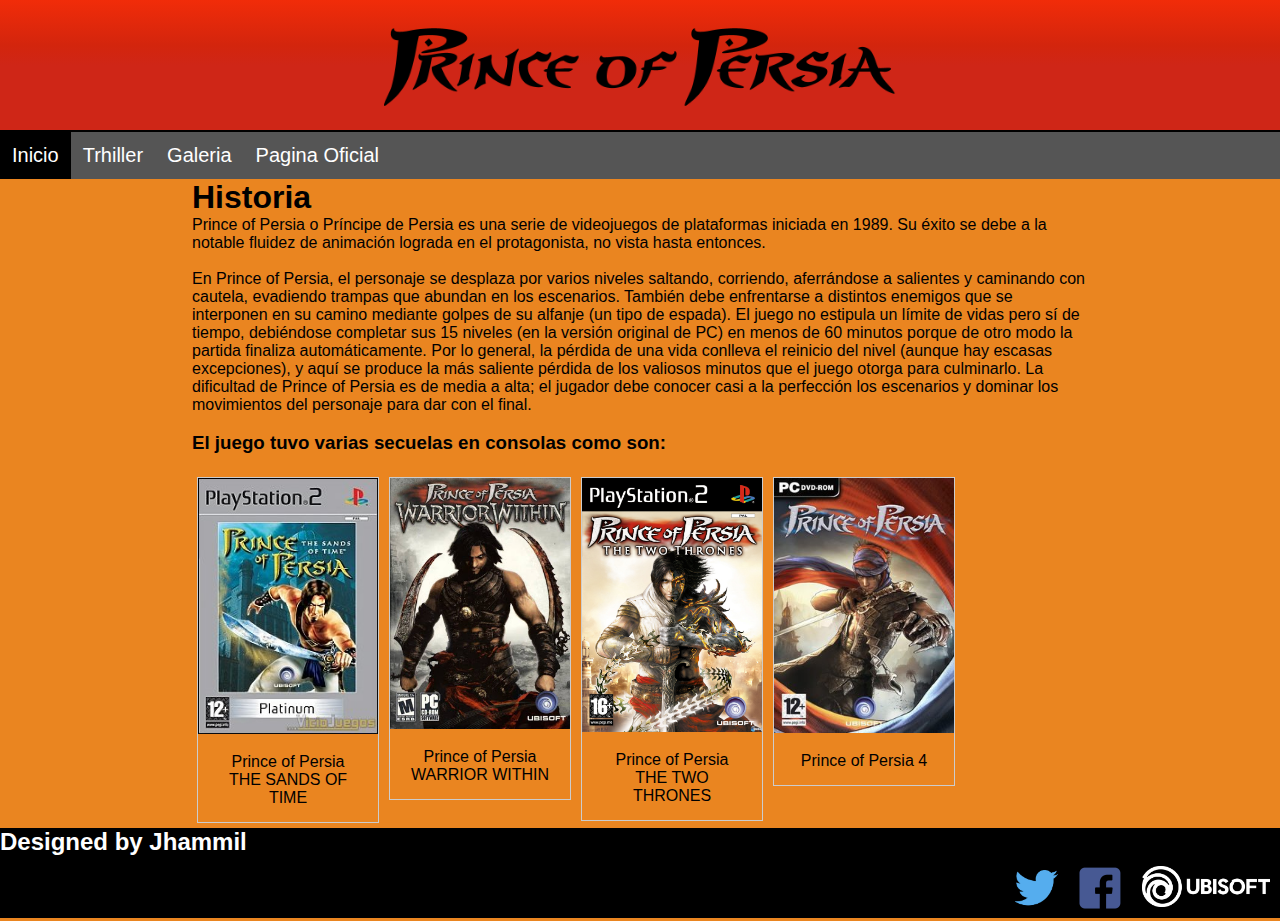
<file: index.html>
<!DOCTYPE html>
<html>
<head>
	<meta charset="utf-8">
	<title>Prince of Persia</title>
	<link rel="stylesheet" type="text/css" href="estilos.css">
</head>
<body>
	<header>
		<div class="logo">
		<img src="Titulo2.jpg" alt="Titulo_sin_fondo"; width="40%">
	</div>
	</header>
	<div class="navbar">
  		<a class="active" href="#"><i class="fa fa-fw fa-home"></i>Inicio</a> 
  		<a href="trailer.html"><i class="fa fa-fw fa-search"></i>Trhiller</a> 
  		<a href="#"><i class="fa fa-fw fa-envelope"></i>Galeria</a> 
  		<a href="#"><i class="fa fa-fw fa-user"></i> Pagina Oficial</a>
	</div>
	<div class="clearfix"></div>
	</div>
	<div id="container">		
		<h1>Historia</h1>
		<p>Prince of Persia o Príncipe de Persia es una serie de videojuegos de plataformas iniciada en 1989. Su éxito se debe a la notable fluidez de animación lograda en el protagonista, no vista hasta entonces.</p><br>
		<p>En Prince of Persia, el personaje se desplaza por varios niveles saltando, corriendo, aferrándose a salientes y caminando con cautela, evadiendo trampas que abundan en los escenarios. También debe enfrentarse a distintos enemigos que se interponen en su camino mediante golpes de su alfanje (un tipo de espada). El juego no estipula un límite de vidas pero sí de tiempo, debiéndose completar sus 15 niveles (en la versión original de PC) en menos de 60 minutos porque de otro modo la partida finaliza automáticamente. Por lo general, la pérdida de una vida conlleva el reinicio del nivel (aunque hay escasas excepciones), y aquí se produce la más saliente pérdida de los valiosos minutos que el juego otorga para culminarlo. La dificultad de Prince of Persia es de media a alta; el jugador debe conocer casi a la perfección los escenarios y dominar los movimientos del personaje para dar con el final.</p><br>
		<h3> El juego tuvo varias secuelas en consolas como son:</h3><br>
		<div class="gallery">
			<a href="Prince of Persia THE SANDS OF TIME.html"><img src="Portada_pop1-1.jpg" alt="Principe" ></a>
			<div class="desc">Prince of Persia <br>THE SANDS OF TIME</div>
		</div>
		<div class="gallery">
			<a href=""><img src="Portada_pop2.jpg" alt="Principe2"></a>
			<div class="desc">Prince of Persia WARRIOR WITHIN</div>
		</div>
		<div class="gallery">
			<img src="Portada_pop3-1.jpg" alt="Principe3">
			<div class="desc">Prince of Persia<br>
			THE TWO THRONES</div>				
			</a>
		</div>
		<div class="gallery">
			<img src="Portada_pop3.jpg" alt="Principe3">
			<div class="desc">Prince of Persia 4</div>				
			</a>
		</div>
	</div>
	<div class="clearfix"></div>
	<footer>
		<h2>Designed by Jhammil</h2>
		<div class="Ubisoft">
			<a href="https://www.ubisoft.com/en-us/game/prince-of-persia/" target="_blank"><img src="Ubisoft.png" alt="Ubisoft" width="100%"></a>
		</div>
		<div class="foot">
			<a href="https://www.facebook.com/ubisoft" target="_blank"><img src="Facebook.jpg" alt="Facebook" ></a>
		</div>
		<div class="foot">
			<a href="https://twitter.com/Ubisoft" target="_blank"><img src="twitter.jpg" alt="Twitter" ></a>
		</div>
	</footer>
</body>
</html>
</file>
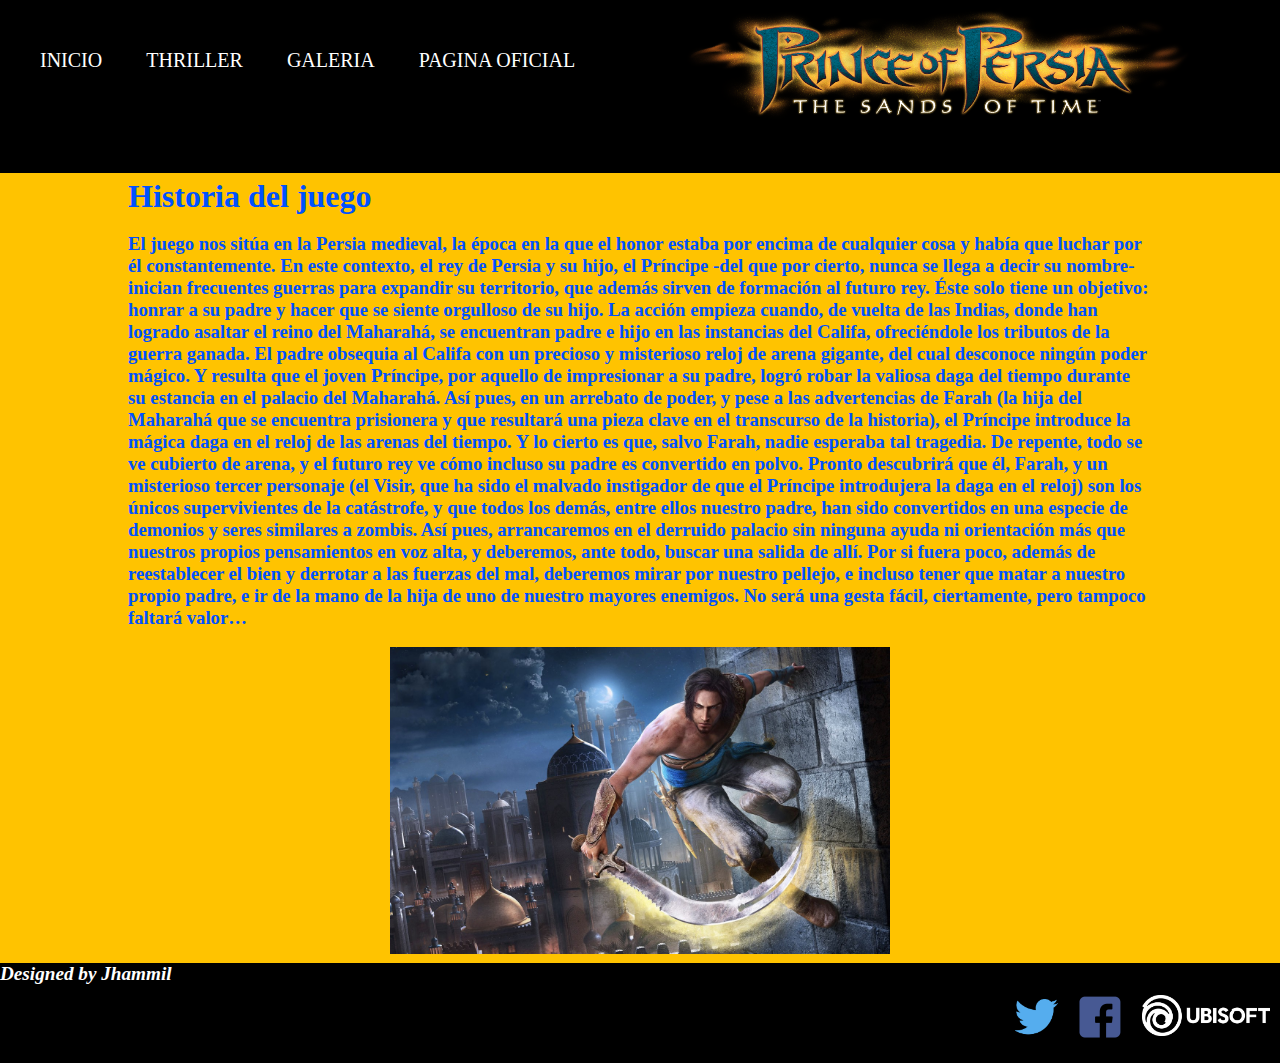
<file: Prince of Persia THE SANDS OF TIME.html>
<!DOCTYPE html>
<html>
<head>
	<title>Prince of Persia THE SANDS OF TIME</title>
	<link class="titulo" rel="stylesheet" type="text/css" href="arenas_del_tiempo.css">
</head>
<body>
	<header>
		<div class="cabeza">
		
		<img src="arenas_del_tiempo_titulo.png" alt="Titulo_sin_fondo"; width="40%" class="logo">
		
			<nav>
				<ul>
					<li>
						<a href="index.html">Inicio</a>
					</li>
					<li>
						<a href="traile.html">Thriller</a>
					</li>
					<li>
						<a href="">Galeria</a>
					</li>
					<li>
						<a href="">Pagina oficial</a>
					</li>
				</ul>
			</nav>
		</div>
	</header>

	<div id="container">
		<h1>Historia del juego</h1><br>
		<h3>El juego nos sitúa en la Persia medieval, la época en la que el honor estaba por encima de cualquier cosa y había que luchar por él constantemente. En este contexto, el rey de Persia y su hijo, el Príncipe -del que por cierto, nunca se llega a decir su nombre- inician frecuentes guerras para expandir su territorio, que además sirven de formación al futuro rey. Éste solo tiene un objetivo: honrar a su padre y hacer que se siente orgulloso de su hijo. La acción empieza cuando, de vuelta de las Indias, donde han logrado asaltar el reino del Maharahá, se encuentran padre e hijo en las instancias del Califa, ofreciéndole los tributos de la guerra ganada. El padre obsequia al Califa con un precioso y misterioso reloj de arena gigante, del cual desconoce ningún poder mágico. Y resulta que el joven Príncipe, por aquello de impresionar a su padre, logró robar la valiosa daga del tiempo durante su estancia en el palacio del Maharahá. Así pues, en un arrebato de poder, y pese a las advertencias de Farah (la hija del Maharahá que se encuentra prisionera y que resultará una pieza clave en el transcurso de la historia), el Príncipe introduce la mágica daga en el reloj de las arenas del tiempo. Y lo cierto es que, salvo Farah, nadie esperaba tal tragedia. De repente, todo se ve cubierto de arena, y el futuro rey ve cómo incluso su padre es convertido en polvo. Pronto descubrirá que él, Farah, y un misterioso tercer personaje (el Visir, que ha sido el malvado instigador de que el Príncipe introdujera la daga en el reloj) son los únicos supervivientes de la catástrofe, y que todos los demás, entre ellos nuestro padre, han sido convertidos en una especie de demonios y seres similares a zombis. Así pues, arrancaremos en el derruido palacio sin ninguna ayuda ni orientación más que nuestros propios pensamientos en voz alta, y deberemos, ante todo, buscar una salida de allí. Por si fuera poco, además de reestablecer el bien y derrotar a las fuerzas del mal, deberemos mirar por nuestro pellejo, e incluso tener que matar a nuestro propio padre, e ir de la mano de la hija de uno de nuestro mayores enemigos. No será una gesta fácil, ciertamente, pero tampoco faltará valor…</h3><br>
		<div class="gallery" align="center">
			 <a target="_blank" href="pop1.jpg">
				<img src="pop1.jpg">
			</a>
		</div>
	</div>
	<div class="clearfix"></div>
	<footer>
		<h2>Designed by Jhammil</h2>
		<div class="Ubisoft">
			<a href="https://www.ubisoft.com/en-us/game/prince-of-persia/" target="_blank"><img src="Ubisoft.png" alt="Ubisoft" width="100%"></a>
		</div>
		<div class="foot">
			<a href="https://www.facebook.com/ubisoft" target="_blank"><img src="Facebook.jpg" alt="Facebook" ></a>
		</div>
		<div class="foot">
			<a href="https://twitter.com/Ubisoft" target="_blank"><img src="twitter.jpg" alt="Twitter" ></a>
		</div>
	</footer>
</body>
</html>
</file>
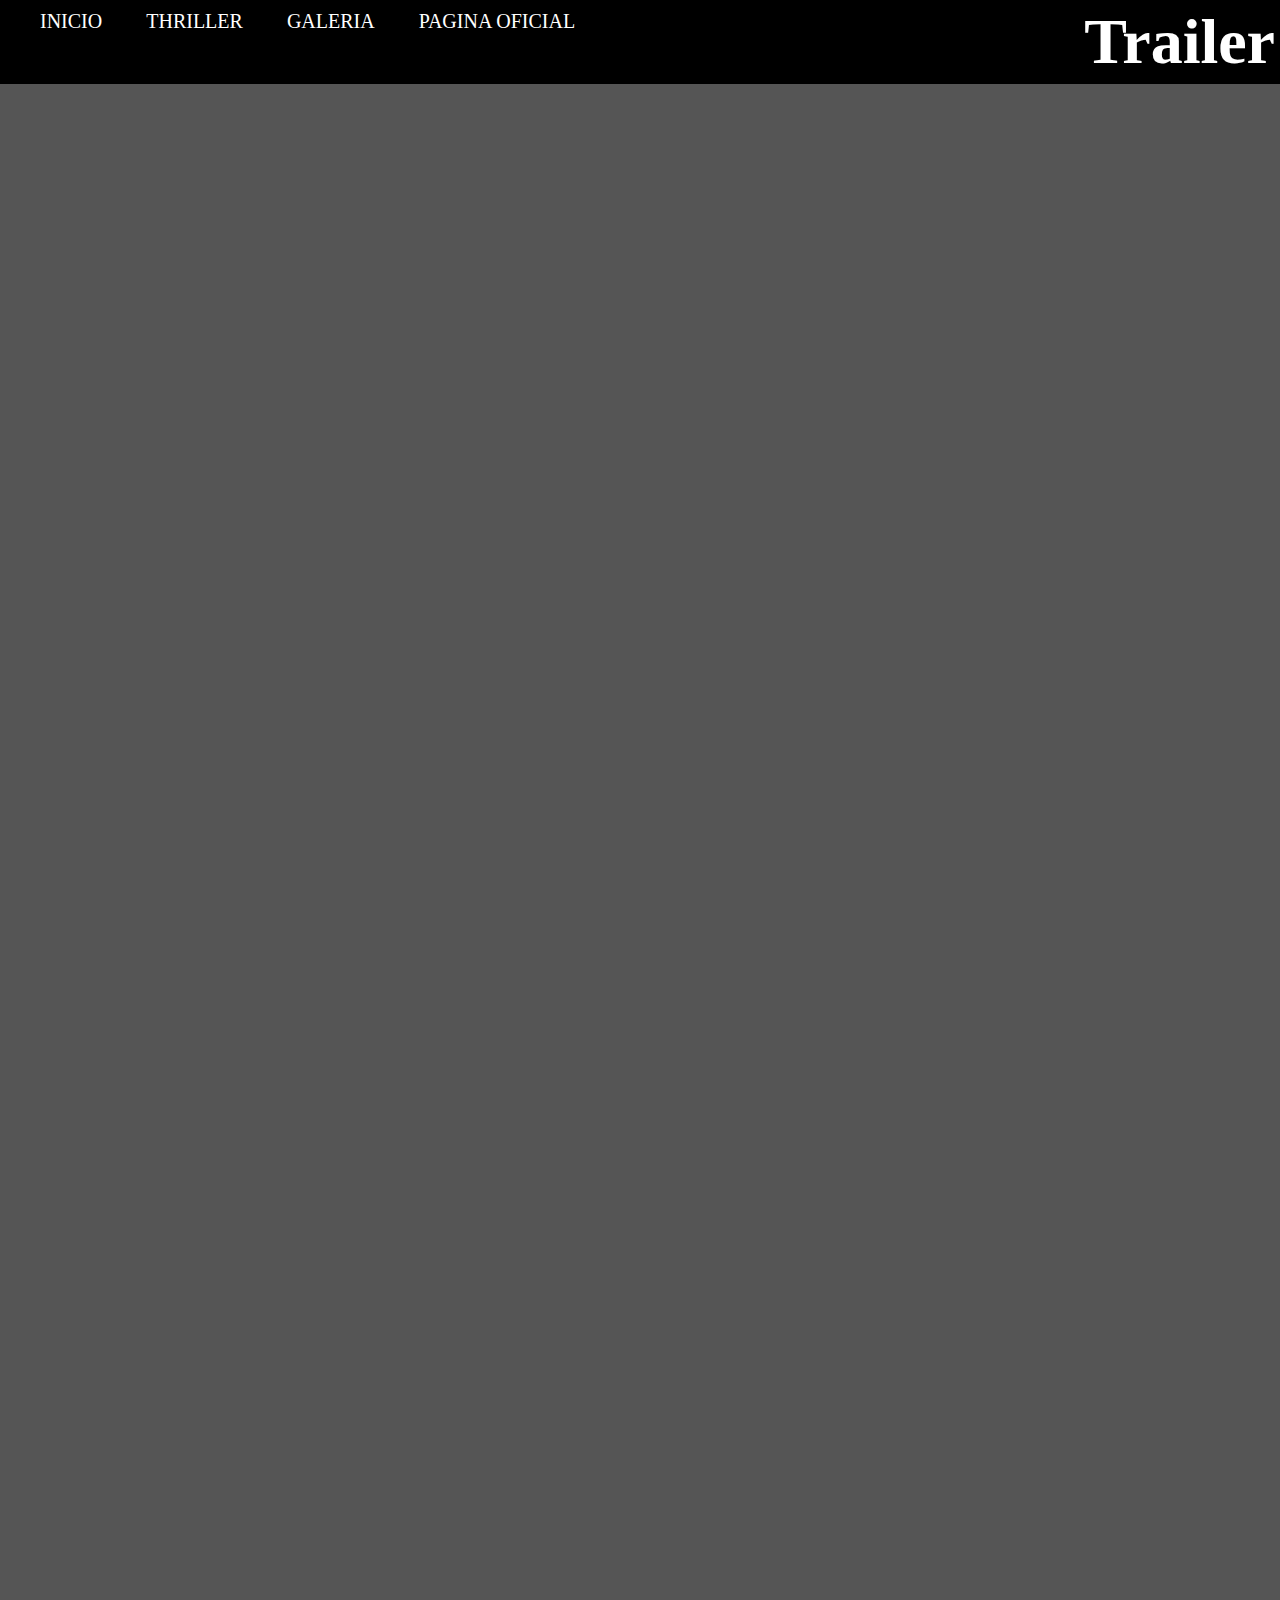
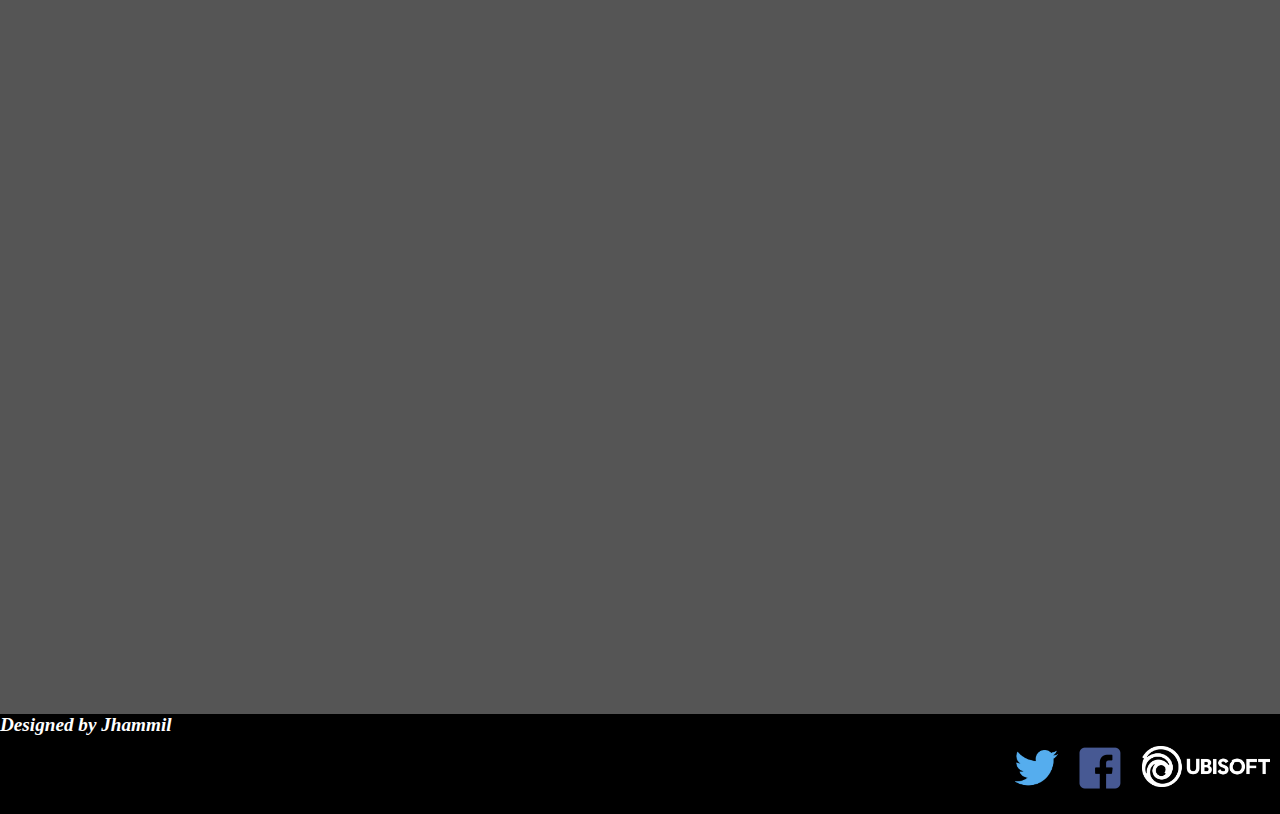
<file: trailer.html>
<!DOCTYPE html>
<html>
<head>
	<title></title>
	<meta charset="utf-8">
	<link rel="stylesheet" type="text/css" href="trailer.css">
</head>
<body>
	<header>
		<div class="cabeza">
			<h1>Trailer</h1>
			<nav>
				<ul>
					<li>
						<a href="index.html">Inicio</a>
					</li>
					<li>
						<a href="">Thriller</a>
					</li>
					<li>
						<a href="">Galeria</a>
					</li>
					<li>
						<a href="">Pagina oficial</a>
					</li>
				</ul>
			</nav>
		</div>
	</header>
	<div class="clearfix"></div>
	<div id="container">
		<div class="videos1">
			<iframe width="786" height="442" src="https://www.youtube.com/embed/rA2pZb13p4I" frameborder="0" allow="accelerometer; autoplay; clipboard-write; encrypted-media; gyroscope; picture-in-picture" allowfullscreen>hola</iframe>
		</div >
		<div class="videos2">
			<iframe width="589" height="442" src="https://www.youtube.com/embed/Prpg7NBi3FM" frameborder="0" allow="accelerometer; autoplay; clipboard-write; encrypted-media; gyroscope; picture-in-picture" allowfullscreen></iframe>
			<iframe width="786" height="442" src="https://www.youtube.com/embed/HuhCcyfHynM" frameborder="0" allow="accelerometer; autoplay; clipboard-write; encrypted-media; gyroscope; picture-in-picture" allowfullscreen></iframe>
		</div>
		<div class="videos3">
			<iframe width="589" height="442" src="https://www.youtube.com/embed/cZvrQwqf_Y4" frameborder="0" allow="accelerometer; autoplay; clipboard-write; encrypted-media; gyroscope; picture-in-picture" allowfullscreen></iframe>
			<iframe width="774" height="442" src="https://www.youtube.com/embed/58Gs9TI2fPg" frameborder="0" allow="accelerometer; autoplay; clipboard-write; encrypted-media; gyroscope; picture-in-picture" allowfullscreen></iframe>

		</div>

		
	</div>
	<footer>
		<h2>Designed by Jhammil</h2>
		<div class="Ubisoft">
			<a href="https://www.ubisoft.com/en-us/game/prince-of-persia/" target="_blank"><img src="Ubisoft.png" alt="Ubisoft" width="100%"></a>
		</div>
		<div class="foot">
			<a href="https://www.facebook.com/ubisoft" target="_blank"><img src="Facebook.jpg" alt="Facebook" ></a>
		</div>
		<div class="foot">
			<a href="https://twitter.com/Ubisoft" target="_blank"><img src="twitter.jpg" alt="Twitter" ></a>
		</div>
	</footer>
</body>
</html>
</file>
<file: estilos.css>
*{
	padding: 0px;
	margin: 0px;
}
body{
	background: /*#D6FDFF*/#EA8520;
	font-family: Helvetica;
}
header{
	background: /*#F5420D*/background: rgba(212,31,8,1);
background: -moz-linear-gradient(top, rgba(212,31,8,1) 0%, rgba(241,44,9,1) 0%, rgba(211,37,13,1) 35%, rgba(207,38,23,1) 50%, rgba(207,38,23,1) 100%);
background: -webkit-gradient(left top, left bottom, color-stop(0%, rgba(212,31,8,1)), color-stop(0%, rgba(241,44,9,1)), color-stop(35%, rgba(211,37,13,1)), color-stop(50%, rgba(207,38,23,1)), color-stop(100%, rgba(207,38,23,1)));
background: -webkit-linear-gradient(top, rgba(212,31,8,1) 0%, rgba(241,44,9,1) 0%, rgba(211,37,13,1) 35%, rgba(207,38,23,1) 50%, rgba(207,38,23,1) 100%);
background: -o-linear-gradient(top, rgba(212,31,8,1) 0%, rgba(241,44,9,1) 0%, rgba(211,37,13,1) 35%, rgba(207,38,23,1) 50%, rgba(207,38,23,1) 100%);
background: -ms-linear-gradient(top, rgba(212,31,8,1) 0%, rgba(241,44,9,1) 0%, rgba(211,37,13,1) 35%, rgba(207,38,23,1) 50%, rgba(207,38,23,1) 100%);
background: linear-gradient(to bottom, rgba(212,31,8,1) 0%, rgba(241,44,9,1) 0%, rgba(211,37,13,1) 35%, rgba(207,38,23,1) 50%, rgba(207,38,23,1) 100%);
filter: progid:DXImageTransform.Microsoft.gradient( startColorstr='#d41f08', endColorstr='#cf2617', GradientType=0 );;
	width: 100%;
	height: 130px;
	text-align: center;
	line-height: 100px;
}
.logo{
	/*margin: all;*/
	width: 100%;
	height: 50px;
	float: center;
}
.navbar {
  width: 100%;
  background-color: #555;
  overflow: auto;
  border-top: 2px solid;
}
.navbar a {
  float: left;
  padding: 12px;
  color: white;
  text-decoration: none;
  font-size: 20px;
}
.navbar a:hover {
  background-color: #background: rgba(212,31,8,1);
background: -moz-linear-gradient(top, rgba(212,31,8,1) 0%, rgba(241,44,9,1) 0%, rgba(211,37,13,1) 35%, rgba(207,38,23,1) 50%, rgba(207,38,23,1) 100%);
background: -webkit-gradient(left top, left bottom, color-stop(0%, rgba(212,31,8,1)), color-stop(0%, rgba(241,44,9,1)), color-stop(35%, rgba(211,37,13,1)), color-stop(50%, rgba(207,38,23,1)), color-stop(100%, rgba(207,38,23,1)));
background: -webkit-linear-gradient(top, rgba(212,31,8,1) 0%, rgba(241,44,9,1) 0%, rgba(211,37,13,1) 35%, rgba(207,38,23,1) 50%, rgba(207,38,23,1) 100%);
background: -o-linear-gradient(top, rgba(212,31,8,1) 0%, rgba(241,44,9,1) 0%, rgba(211,37,13,1) 35%, rgba(207,38,23,1) 50%, rgba(207,38,23,1) 100%);
background: -ms-linear-gradient(top, rgba(212,31,8,1) 0%, rgba(241,44,9,1) 0%, rgba(211,37,13,1) 35%, rgba(207,38,23,1) 50%, rgba(207,38,23,1) 100%);
background: linear-gradient(to bottom, rgba(212,31,8,1) 0%, rgba(241,44,9,1) 0%, rgba(211,37,13,1) 35%, rgba(207,38,23,1) 50%, rgba(207,38,23,1) 100%);
filter: progid:DXImageTransform.Microsoft.gradient( startColorstr='#d41f08', endColorstr='#cf2617', GradientType=0 );;
}

.active {
  background-color: #000;
}
.clearfix{
	clear:both;
}
#container{
	width: 70%;
	margin: 0px auto;
	/*border: 3px solid black;*/
}
/*GALERIA*/
div.gallery {
  margin: 5px;
  border: 1px solid #ccc;
  float: left;
  width: 180px;
}

div .gallery:hover {
  border: 1px solid #777;
}

div .gallery img {
  width: 100%;
  height: auto;
}

div .desc {
  padding: 15px;
  text-align: center;
}
/*FOOTER*/
footer{
	width: 100%;
	height: 90px;
	background: #000;
	color: white;

}
footer h2{
	font: oblique bold 120% cursive
	padding: 15px;
}
.foot img {	
	float: right;
	width: 5%;
	height: auto;
}
.Ubisoft{
	width: 10%;
	float: right;
	height: auto;
	padding: 10px;
}
</file>
<file: arenas_del_tiempo.css>
*{
	padding: 0px;
	margin: 0px;
}
body{
	background: #FFC300;
}
header{
	background: #000;
	width: 100%;
	height: 0 auto;
	text-align: center;
	line-height: 100px;
}
.clearfix{
	clear: both;
}
header::after {
	content:"";
	display: table;
	clear: both;
}
nav {
	float: left;
}
nav ul{
	margin: 0;
	padding: 10px;
	list-style: none;
}
nav li {
	display: inline-block;
	margin-left: 20px;
}
nav ul li a {
	padding: 10px;
	color: white;
	text-decoration-color: none;
	text-decoration: none;
	text-transform: uppercase;
	font-size: 20px;
}
nav a:hover{
	background-color: #background: rgba(212,31,8,1);
background: -moz-linear-gradient(top, rgba(212,31,8,1) 0%, rgba(241,44,9,1) 0%, rgba(211,37,13,1) 35%, rgba(207,38,23,1) 50%, rgba(207,38,23,1) 100%);
background: -webkit-gradient(left top, left bottom, color-stop(0%, rgba(212,31,8,1)), color-stop(0%, rgba(241,44,9,1)), color-stop(35%, rgba(211,37,13,1)), color-stop(50%, rgba(207,38,23,1)), color-stop(100%, rgba(207,38,23,1)));
background: -webkit-linear-gradient(top, rgba(212,31,8,1) 0%, rgba(241,44,9,1) 0%, rgba(211,37,13,1) 35%, rgba(207,38,23,1) 50%, rgba(207,38,23,1) 100%);
background: -o-linear-gradient(top, rgba(212,31,8,1) 0%, rgba(241,44,9,1) 0%, rgba(211,37,13,1) 35%, rgba(207,38,23,1) 50%, rgba(207,38,23,1) 100%);
background: -ms-linear-gradient(top, rgba(212,31,8,1) 0%, rgba(241,44,9,1) 0%, rgba(211,37,13,1) 35%, rgba(207,38,23,1) 50%, rgba(207,38,23,1) 100%);
background: linear-gradient(to bottom, rgba(212,31,8,1) 0%, rgba(241,44,9,1) 0%, rgba(211,37,13,1) 35%, rgba(207,38,23,1) 50%, rgba(207,38,23,1) 100%);
filter: progid:DXImageTransform.Microsoft.gradient( startColorstr='#d41f08', endColorstr='#cf2617', GradientType=0 );
}
#container{
	width: 80%;
	margin: 5px auto;
	color:  #0051FF;
}
#container img{

	width: 500px;
	height: auto;

}
footer{
	background: #000;
	width: 100%;
	height: 100px;
	color: white;
}
h2{
	font: oblique bold 120% cursive;
}
.foot img {	
	float: right;
	width: 5%;
	height: auto;
}
.Ubisoft{
	width: 10%;
	float: right;
	height: auto;
	padding: 10px;
}
</file>
<file: trailer.css>
*{
	padding: 0px;
	margin: 0px;
}
body{
	background: #555;
}
header{
	background: #000;
	width: 100%;
	height: 0 auto;
	color: white;
}
header h1{
	float: right;
	font-size: 4em;
	padding: 5px;
}
header::after {
	content:"";
	display: table;
	clear: both;
}
nav {
	float: left;
}
nav ul{
	margin: 0;
	padding: 10px;
	list-style: none;
}
nav li {
	display: inline-block;
	margin-left: 20px;
}
nav ul li a {
	padding: 10px;
	color: white;
	text-decoration-color: none;
	text-decoration: none;
	text-transform: uppercase;
	font-size: 20px;
}
nav a:hover{
	background-color: #background: rgba(212,31,8,1);
background: -moz-linear-gradient(top, rgba(212,31,8,1) 0%, rgba(241,44,9,1) 0%, rgba(211,37,13,1) 35%, rgba(207,38,23,1) 50%, rgba(207,38,23,1) 100%);
background: -webkit-gradient(left top, left bottom, color-stop(0%, rgba(212,31,8,1)), color-stop(0%, rgba(241,44,9,1)), color-stop(35%, rgba(211,37,13,1)), color-stop(50%, rgba(207,38,23,1)), color-stop(100%, rgba(207,38,23,1)));
background: -webkit-linear-gradient(top, rgba(212,31,8,1) 0%, rgba(241,44,9,1) 0%, rgba(211,37,13,1) 35%, rgba(207,38,23,1) 50%, rgba(207,38,23,1) 100%);
background: -o-linear-gradient(top, rgba(212,31,8,1) 0%, rgba(241,44,9,1) 0%, rgba(211,37,13,1) 35%, rgba(207,38,23,1) 50%, rgba(207,38,23,1) 100%);
background: -ms-linear-gradient(top, rgba(212,31,8,1) 0%, rgba(241,44,9,1) 0%, rgba(211,37,13,1) 35%, rgba(207,38,23,1) 50%, rgba(207,38,23,1) 100%);
background: linear-gradient(to bottom, rgba(212,31,8,1) 0%, rgba(241,44,9,1) 0%, rgba(211,37,13,1) 35%, rgba(207,38,23,1) 50%, rgba(207,38,23,1) 100%);
filter: progid:DXImageTransform.Microsoft.gradient( startColorstr='#d41f08', endColorstr='#cf2617', GradientType=0 );
}
.clearfix{
	clear: both;
}
#container{
	width: 80%;
	height: 0 auto;
}
#container .video frame {
	width: 20%;
	height: 0 auto;
}






footer{
	background: #000;
	width: 100%;
	height: 100px;
	color: white;
}
h2{
	font: oblique bold 120% cursive;
}
.foot img {	
	float: right;
	width: 5%;
	height: auto;
}
.Ubisoft{
	width: 10%;
	float: right;
	height: auto;
	padding: 10px;
}
</file>
